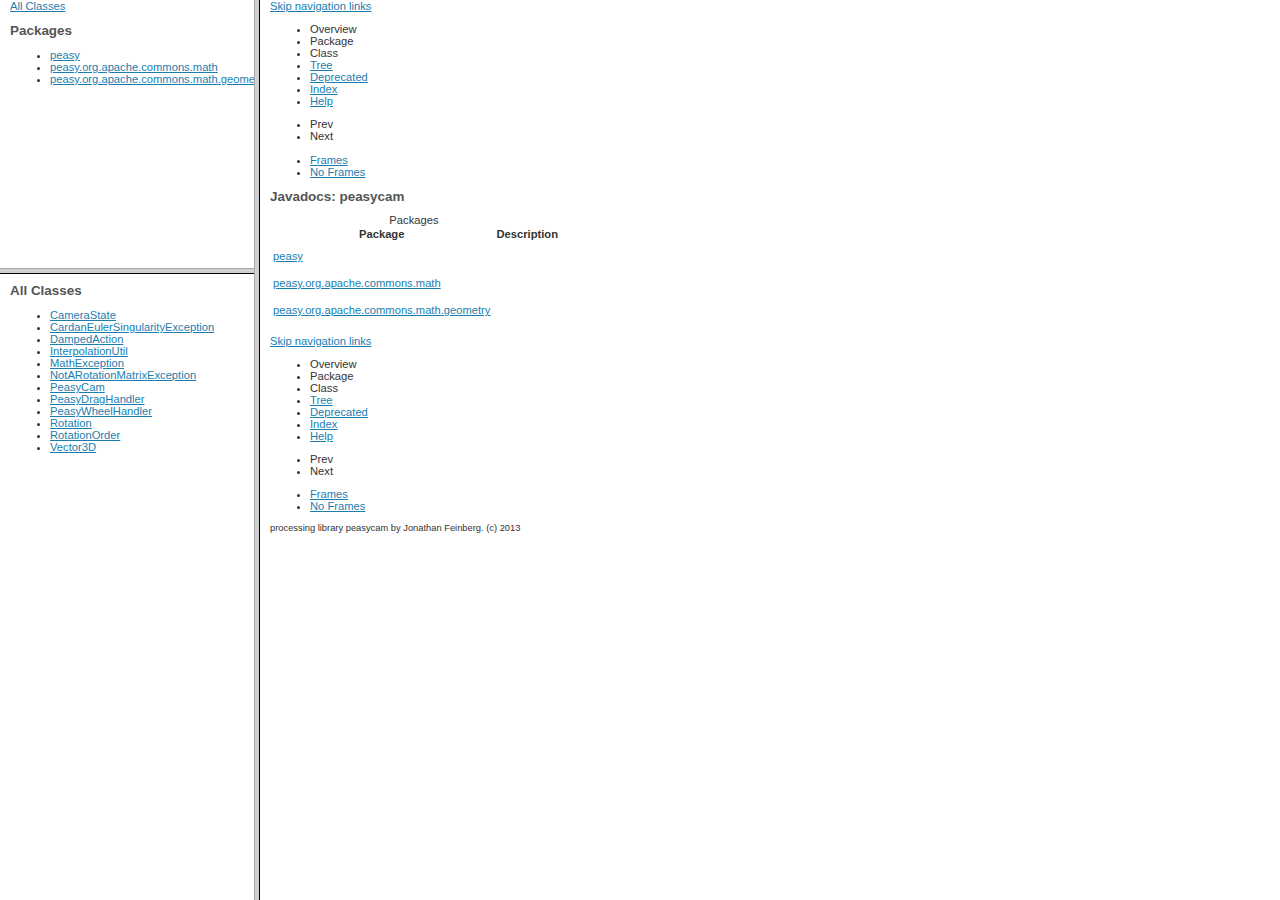
<file: Java/Processing/Projects/3D Prints/peasycam_302/peasycam/reference/index.html>
<!DOCTYPE HTML PUBLIC "-//W3C//DTD HTML 4.01 Frameset//EN" "http://www.w3.org/TR/html4/frameset.dtd">
<!-- NewPage -->
<html lang="en">
<head>
<!-- Generated by javadoc (1.8.0_162) on Sun May 13 09:52:41 EDT 2018 -->
<title>Javadocs: peasycam</title>
<script type="text/javascript">
    tmpTargetPage = "" + window.location.search;
    if (tmpTargetPage != "" && tmpTargetPage != "undefined")
        tmpTargetPage = tmpTargetPage.substring(1);
    if (tmpTargetPage.indexOf(":") != -1 || (tmpTargetPage != "" && !validURL(tmpTargetPage)))
        tmpTargetPage = "undefined";
    targetPage = tmpTargetPage;
    function validURL(url) {
        try {
            url = decodeURIComponent(url);
        }
        catch (error) {
            return false;
        }
        var pos = url.indexOf(".html");
        if (pos == -1 || pos != url.length - 5)
            return false;
        var allowNumber = false;
        var allowSep = false;
        var seenDot = false;
        for (var i = 0; i < url.length - 5; i++) {
            var ch = url.charAt(i);
            if ('a' <= ch && ch <= 'z' ||
                    'A' <= ch && ch <= 'Z' ||
                    ch == '$' ||
                    ch == '_' ||
                    ch.charCodeAt(0) > 127) {
                allowNumber = true;
                allowSep = true;
            } else if ('0' <= ch && ch <= '9'
                    || ch == '-') {
                if (!allowNumber)
                     return false;
            } else if (ch == '/' || ch == '.') {
                if (!allowSep)
                    return false;
                allowNumber = false;
                allowSep = false;
                if (ch == '.')
                     seenDot = true;
                if (ch == '/' && seenDot)
                     return false;
            } else {
                return false;
            }
        }
        return true;
    }
    function loadFrames() {
        if (targetPage != "" && targetPage != "undefined")
             top.classFrame.location = top.targetPage;
    }
</script>
</head>
<frameset cols="20%,80%" title="Documentation frame" onload="top.loadFrames()">
<frameset rows="30%,70%" title="Left frames" onload="top.loadFrames()">
<frame src="overview-frame.html" name="packageListFrame" title="All Packages">
<frame src="allclasses-frame.html" name="packageFrame" title="All classes and interfaces (except non-static nested types)">
</frameset>
<frame src="overview-summary.html" name="classFrame" title="Package, class and interface descriptions" scrolling="yes">
<noframes>
<noscript>
<div>JavaScript is disabled on your browser.</div>
</noscript>
<h2>Frame Alert</h2>
<p>This document is designed to be viewed using the frames feature. If you see this message, you are using a non-frame-capable web client. Link to <a href="overview-summary.html">Non-frame version</a>.</p>
</noframes>
</frameset>
</html>
</file>
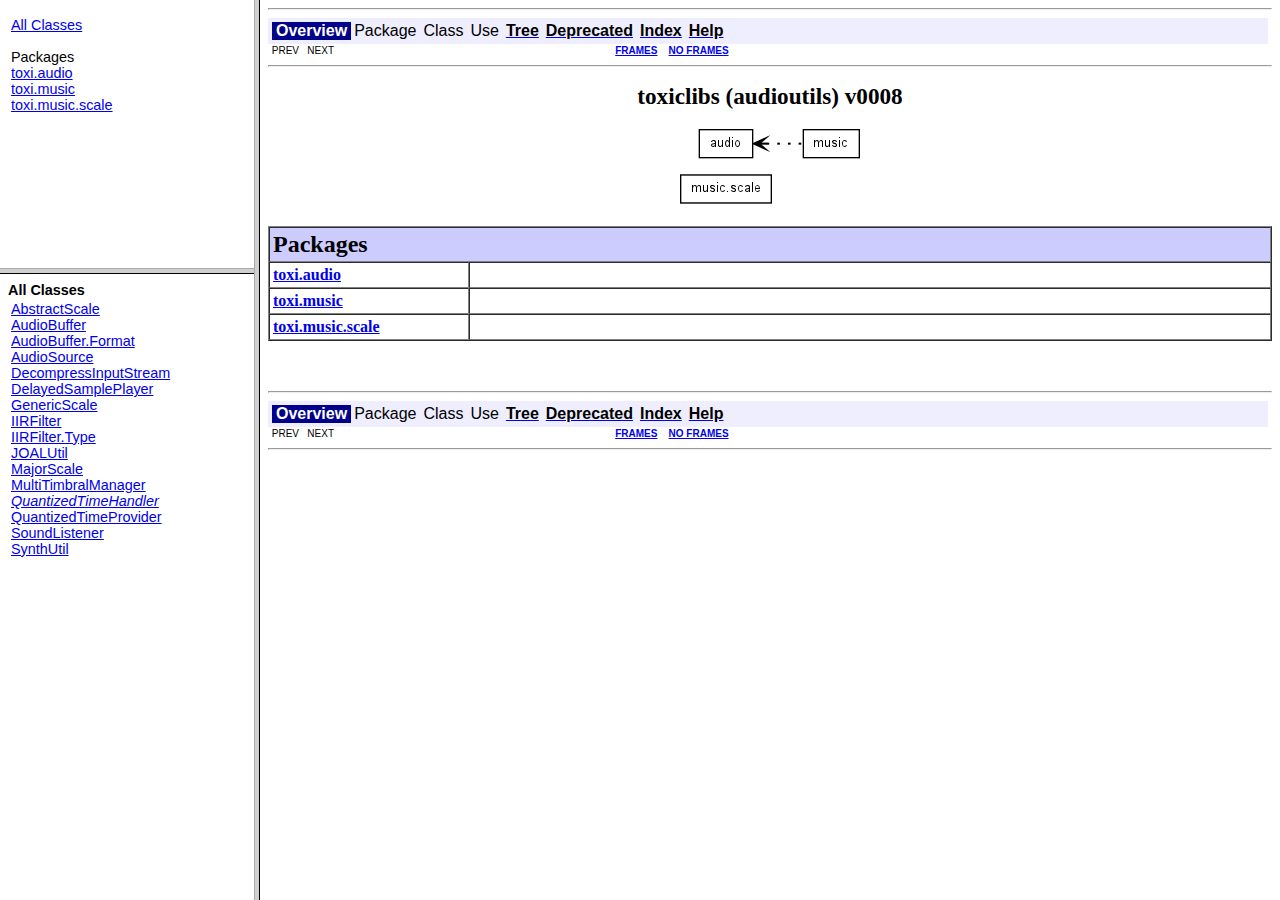
<file: Java/Processing/Projects/3D Prints/toxiclibs-0020/audioutils/docs/index.html>
<!DOCTYPE HTML PUBLIC "-//W3C//DTD HTML 4.01 Frameset//EN" "http://www.w3.org/TR/html4/frameset.dtd">
<!--NewPage-->
<HTML>
<HEAD>
<!-- Generated by javadoc on Mon Jan 03 13:10:35 GMT 2011-->
<TITLE>
Generated Documentation (Untitled)
</TITLE>
<SCRIPT type="text/javascript">
    targetPage = "" + window.location.search;
    if (targetPage != "" && targetPage != "undefined")
        targetPage = targetPage.substring(1);
    if (targetPage.indexOf(":") != -1)
        targetPage = "undefined";
    function loadFrames() {
        if (targetPage != "" && targetPage != "undefined")
             top.classFrame.location = top.targetPage;
    }
</SCRIPT>
<NOSCRIPT>
</NOSCRIPT>
</HEAD>
<FRAMESET cols="20%,80%" title="" onLoad="top.loadFrames()">
<FRAMESET rows="30%,70%" title="" onLoad="top.loadFrames()">
<FRAME src="overview-frame.html" name="packageListFrame" title="All Packages">
<FRAME src="allclasses-frame.html" name="packageFrame" title="All classes and interfaces (except non-static nested types)">
</FRAMESET>
<FRAME src="overview-summary.html" name="classFrame" title="Package, class and interface descriptions" scrolling="yes">
<NOFRAMES>
<H2>
Frame Alert</H2>

<P>
This document is designed to be viewed using the frames feature. If you see this message, you are using a non-frame-capable web client.
<BR>
Link to<A HREF="overview-summary.html">Non-frame version.</A>
</NOFRAMES>
</FRAMESET>
</HTML>
</file>
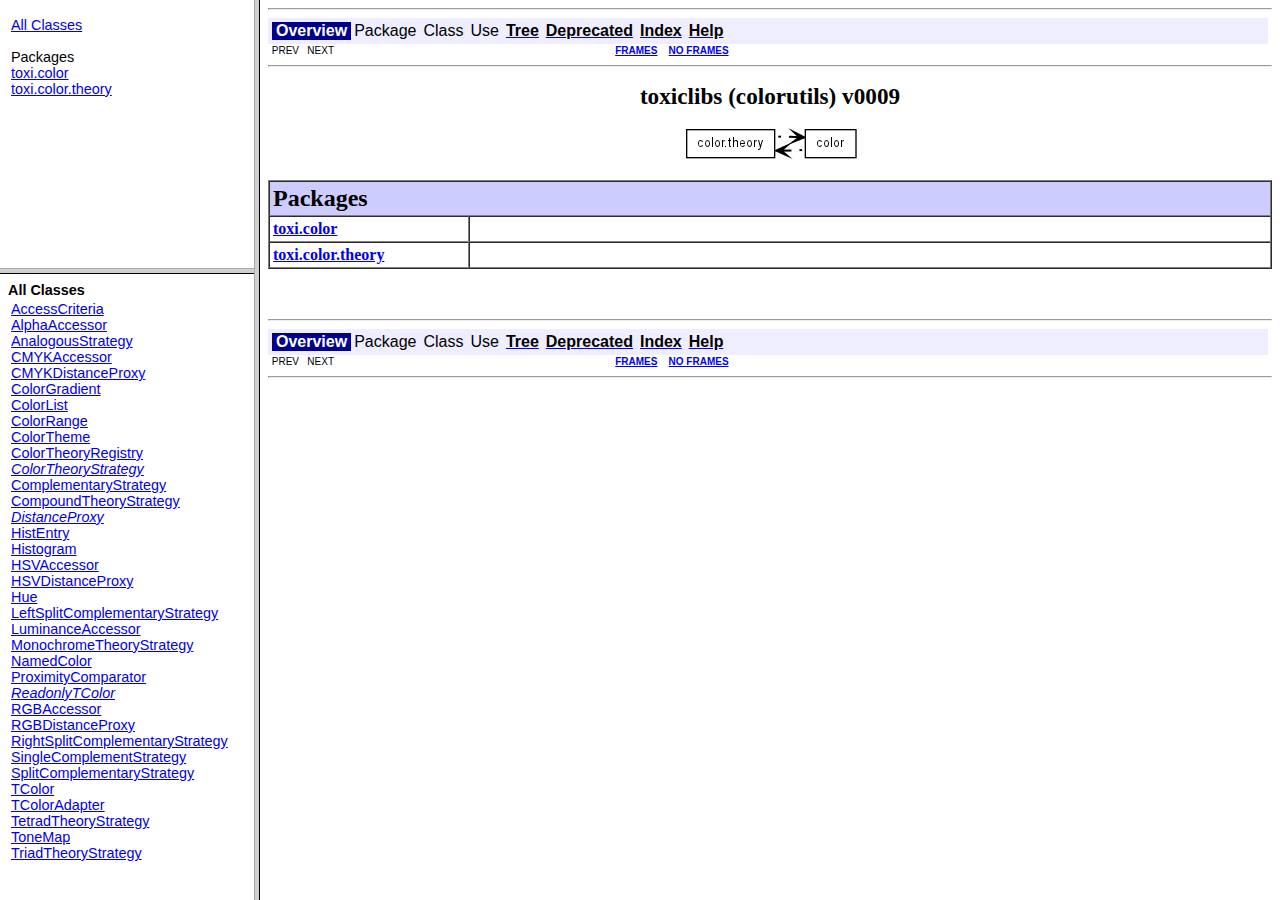
<file: Java/Processing/Projects/3D Prints/toxiclibs-0020/colorutils/docs/index.html>
<!DOCTYPE HTML PUBLIC "-//W3C//DTD HTML 4.01 Frameset//EN" "http://www.w3.org/TR/html4/frameset.dtd">
<!--NewPage-->
<HTML>
<HEAD>
<!-- Generated by javadoc on Mon Jan 03 13:10:53 GMT 2011-->
<TITLE>
Generated Documentation (Untitled)
</TITLE>
<SCRIPT type="text/javascript">
    targetPage = "" + window.location.search;
    if (targetPage != "" && targetPage != "undefined")
        targetPage = targetPage.substring(1);
    if (targetPage.indexOf(":") != -1)
        targetPage = "undefined";
    function loadFrames() {
        if (targetPage != "" && targetPage != "undefined")
             top.classFrame.location = top.targetPage;
    }
</SCRIPT>
<NOSCRIPT>
</NOSCRIPT>
</HEAD>
<FRAMESET cols="20%,80%" title="" onLoad="top.loadFrames()">
<FRAMESET rows="30%,70%" title="" onLoad="top.loadFrames()">
<FRAME src="overview-frame.html" name="packageListFrame" title="All Packages">
<FRAME src="allclasses-frame.html" name="packageFrame" title="All classes and interfaces (except non-static nested types)">
</FRAMESET>
<FRAME src="overview-summary.html" name="classFrame" title="Package, class and interface descriptions" scrolling="yes">
<NOFRAMES>
<H2>
Frame Alert</H2>

<P>
This document is designed to be viewed using the frames feature. If you see this message, you are using a non-frame-capable web client.
<BR>
Link to<A HREF="overview-summary.html">Non-frame version.</A>
</NOFRAMES>
</FRAMESET>
</HTML>
</file>
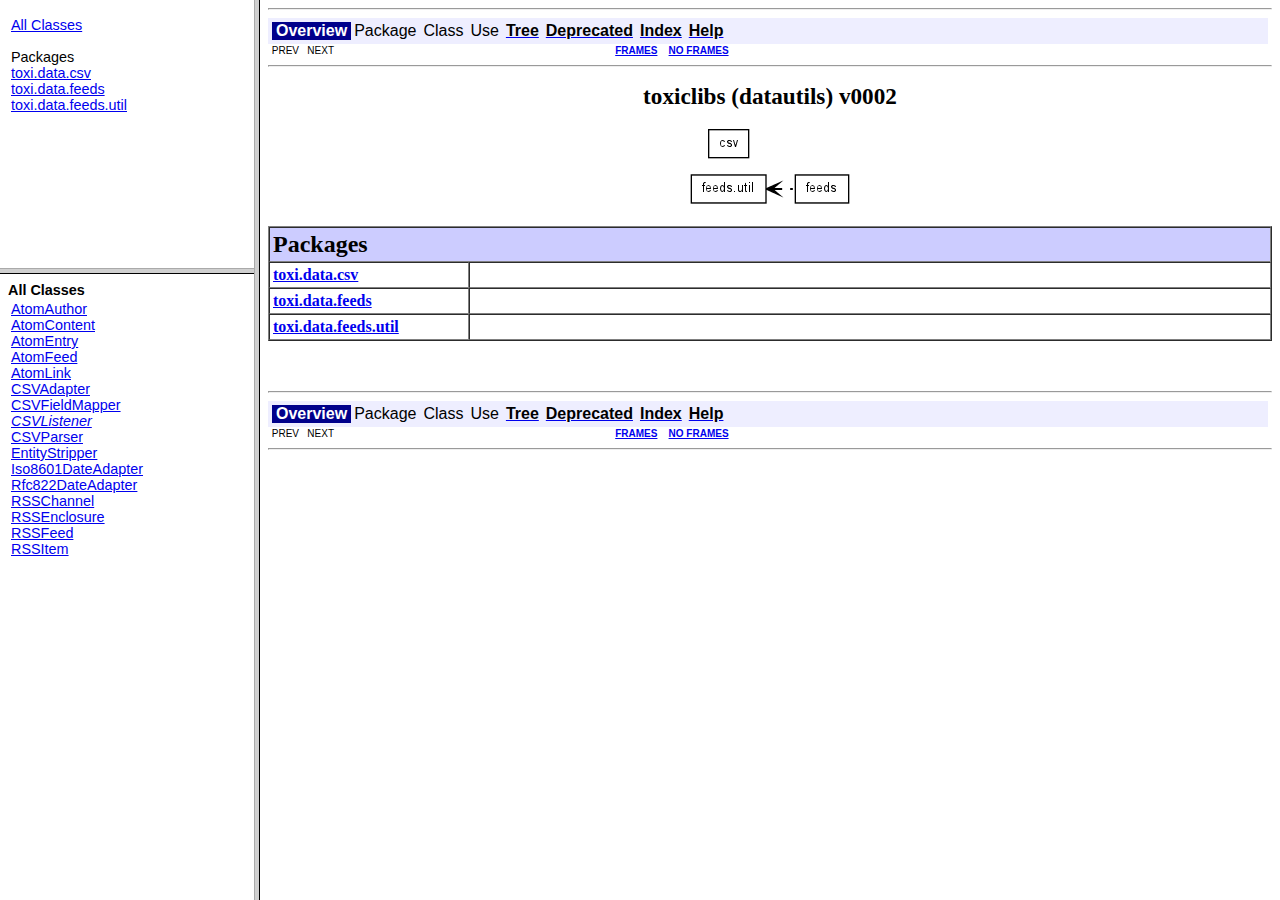
<file: Java/Processing/Projects/3D Prints/toxiclibs-0020/datautils/docs/index.html>
<!DOCTYPE HTML PUBLIC "-//W3C//DTD HTML 4.01 Frameset//EN" "http://www.w3.org/TR/html4/frameset.dtd">
<!--NewPage-->
<HTML>
<HEAD>
<!-- Generated by javadoc on Mon Jan 03 13:11:01 GMT 2011-->
<TITLE>
Generated Documentation (Untitled)
</TITLE>
<SCRIPT type="text/javascript">
    targetPage = "" + window.location.search;
    if (targetPage != "" && targetPage != "undefined")
        targetPage = targetPage.substring(1);
    if (targetPage.indexOf(":") != -1)
        targetPage = "undefined";
    function loadFrames() {
        if (targetPage != "" && targetPage != "undefined")
             top.classFrame.location = top.targetPage;
    }
</SCRIPT>
<NOSCRIPT>
</NOSCRIPT>
</HEAD>
<FRAMESET cols="20%,80%" title="" onLoad="top.loadFrames()">
<FRAMESET rows="30%,70%" title="" onLoad="top.loadFrames()">
<FRAME src="overview-frame.html" name="packageListFrame" title="All Packages">
<FRAME src="allclasses-frame.html" name="packageFrame" title="All classes and interfaces (except non-static nested types)">
</FRAMESET>
<FRAME src="overview-summary.html" name="classFrame" title="Package, class and interface descriptions" scrolling="yes">
<NOFRAMES>
<H2>
Frame Alert</H2>

<P>
This document is designed to be viewed using the frames feature. If you see this message, you are using a non-frame-capable web client.
<BR>
Link to<A HREF="overview-summary.html">Non-frame version.</A>
</NOFRAMES>
</FRAMESET>
</HTML>
</file>
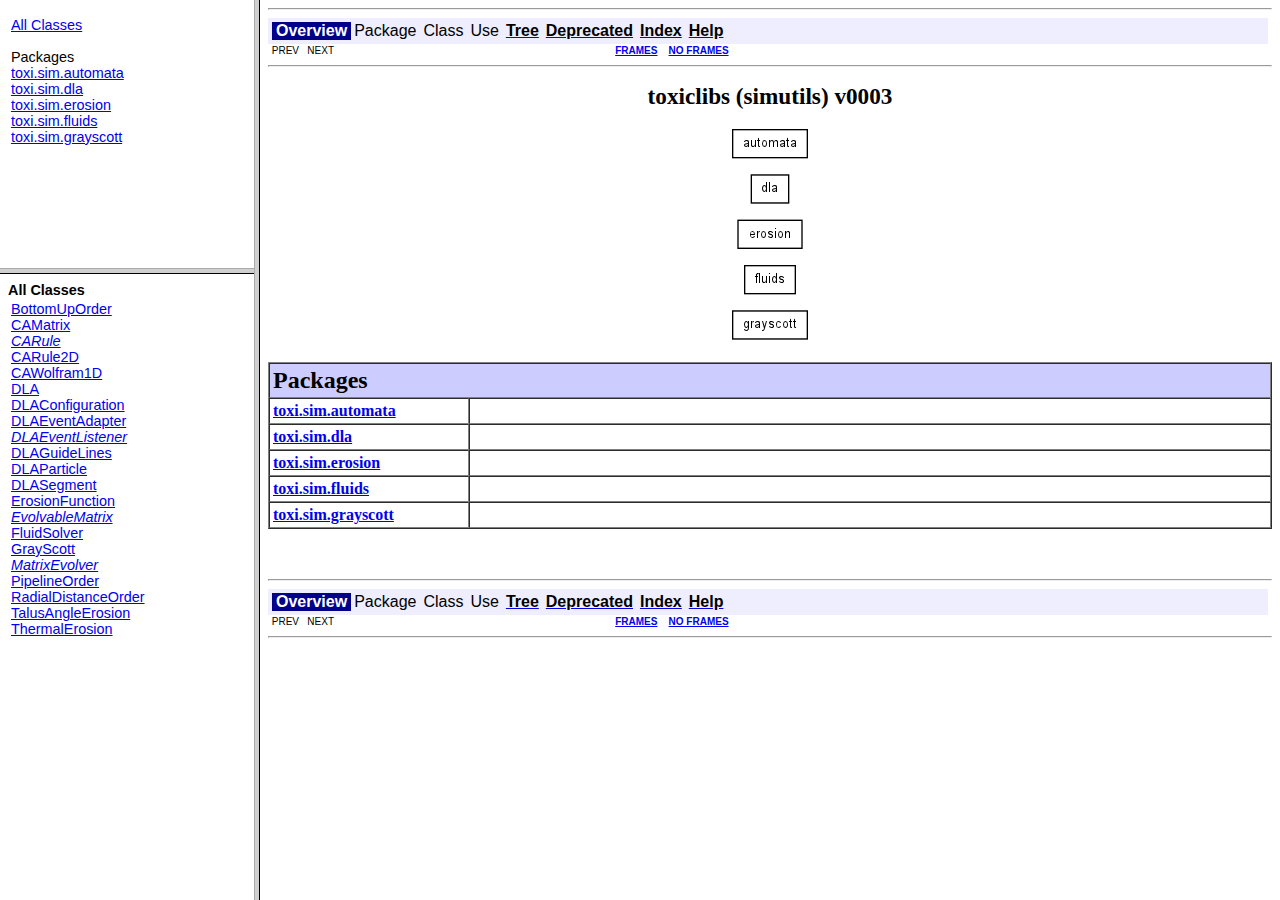
<file: Java/Processing/Projects/3D Prints/toxiclibs-0020/simutils/docs/index.html>
<!DOCTYPE HTML PUBLIC "-//W3C//DTD HTML 4.01 Frameset//EN" "http://www.w3.org/TR/html4/frameset.dtd">
<!--NewPage-->
<HTML>
<HEAD>
<!-- Generated by javadoc on Mon Jan 03 13:11:21 GMT 2011-->
<TITLE>
Generated Documentation (Untitled)
</TITLE>
<SCRIPT type="text/javascript">
    targetPage = "" + window.location.search;
    if (targetPage != "" && targetPage != "undefined")
        targetPage = targetPage.substring(1);
    if (targetPage.indexOf(":") != -1)
        targetPage = "undefined";
    function loadFrames() {
        if (targetPage != "" && targetPage != "undefined")
             top.classFrame.location = top.targetPage;
    }
</SCRIPT>
<NOSCRIPT>
</NOSCRIPT>
</HEAD>
<FRAMESET cols="20%,80%" title="" onLoad="top.loadFrames()">
<FRAMESET rows="30%,70%" title="" onLoad="top.loadFrames()">
<FRAME src="overview-frame.html" name="packageListFrame" title="All Packages">
<FRAME src="allclasses-frame.html" name="packageFrame" title="All classes and interfaces (except non-static nested types)">
</FRAMESET>
<FRAME src="overview-summary.html" name="classFrame" title="Package, class and interface descriptions" scrolling="yes">
<NOFRAMES>
<H2>
Frame Alert</H2>

<P>
This document is designed to be viewed using the frames feature. If you see this message, you are using a non-frame-capable web client.
<BR>
Link to<A HREF="overview-summary.html">Non-frame version.</A>
</NOFRAMES>
</FRAMESET>
</HTML>
</file>
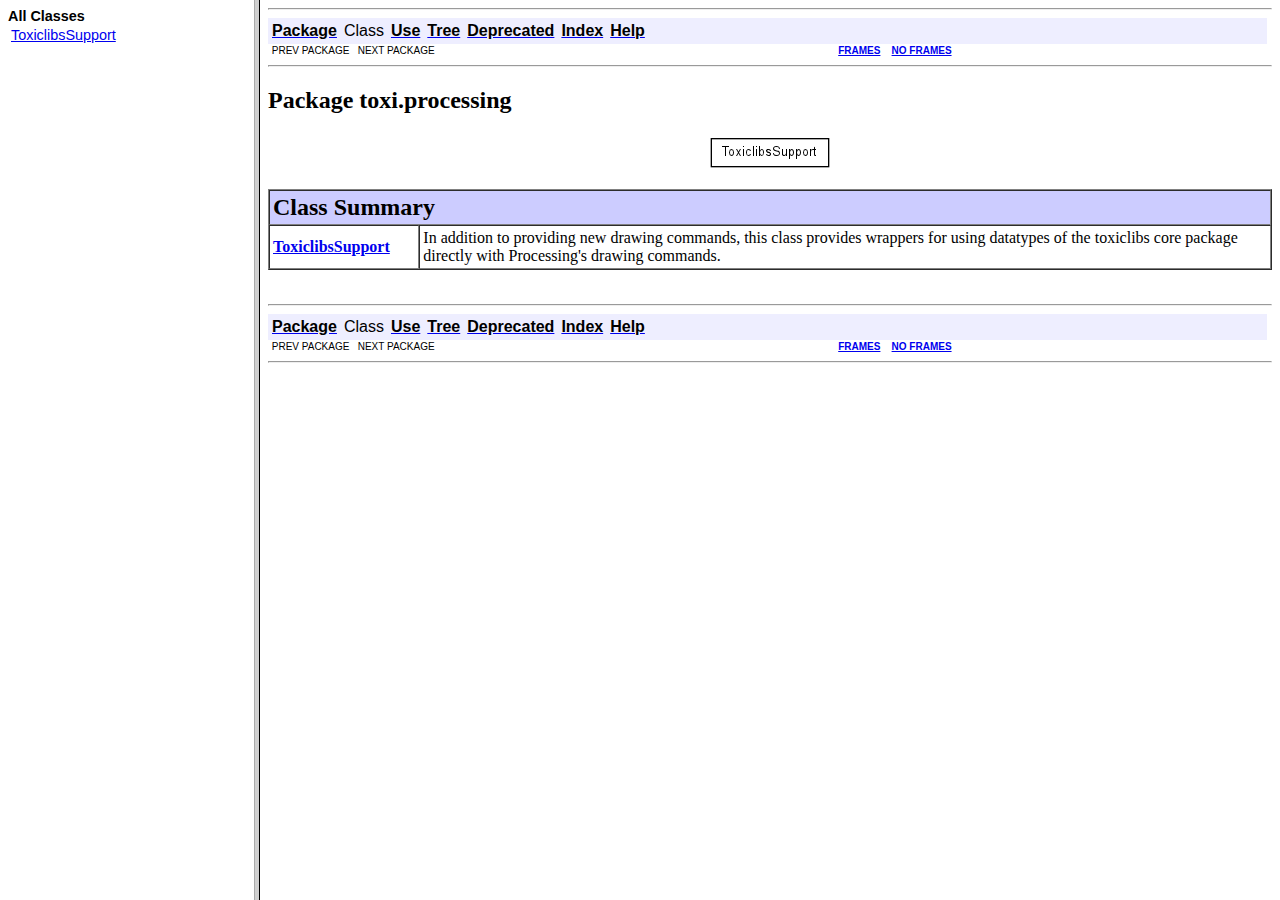
<file: Java/Processing/Projects/3D Prints/toxiclibs-0020/toxiclibs_p5/docs/index.html>
<!DOCTYPE HTML PUBLIC "-//W3C//DTD HTML 4.01 Frameset//EN" "http://www.w3.org/TR/html4/frameset.dtd">
<!--NewPage-->
<HTML>
<HEAD>
<!-- Generated by javadoc on Mon Jan 03 13:11:06 GMT 2011-->
<TITLE>
Generated Documentation (Untitled)
</TITLE>
<SCRIPT type="text/javascript">
    targetPage = "" + window.location.search;
    if (targetPage != "" && targetPage != "undefined")
        targetPage = targetPage.substring(1);
    if (targetPage.indexOf(":") != -1)
        targetPage = "undefined";
    function loadFrames() {
        if (targetPage != "" && targetPage != "undefined")
             top.classFrame.location = top.targetPage;
    }
</SCRIPT>
<NOSCRIPT>
</NOSCRIPT>
</HEAD>
<FRAMESET cols="20%,80%" title="" onLoad="top.loadFrames()">
<FRAME src="allclasses-frame.html" name="packageFrame" title="All classes and interfaces (except non-static nested types)">
<FRAME src="toxi/processing/package-summary.html" name="classFrame" title="Package, class and interface descriptions" scrolling="yes">
<NOFRAMES>
<H2>
Frame Alert</H2>

<P>
This document is designed to be viewed using the frames feature. If you see this message, you are using a non-frame-capable web client.
<BR>
Link to<A HREF="toxi/processing/package-summary.html">Non-frame version.</A>
</NOFRAMES>
</FRAMESET>
</HTML>
</file>
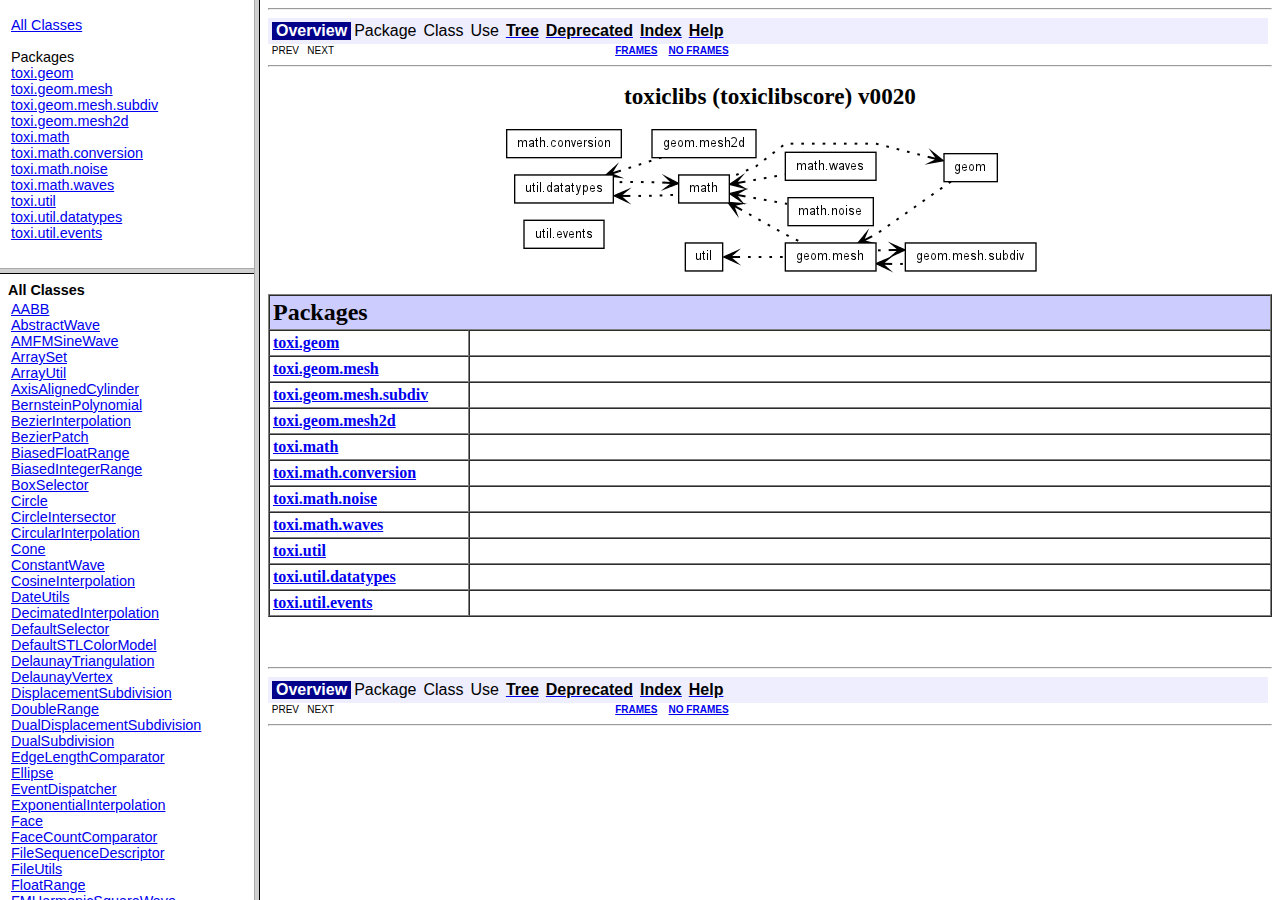
<file: Java/Processing/Projects/3D Prints/toxiclibs-0020/toxiclibscore/docs/index.html>
<!DOCTYPE HTML PUBLIC "-//W3C//DTD HTML 4.01 Frameset//EN" "http://www.w3.org/TR/html4/frameset.dtd">
<!--NewPage-->
<HTML>
<HEAD>
<!-- Generated by javadoc on Mon Jan 03 13:10:13 GMT 2011-->
<TITLE>
Generated Documentation (Untitled)
</TITLE>
<SCRIPT type="text/javascript">
    targetPage = "" + window.location.search;
    if (targetPage != "" && targetPage != "undefined")
        targetPage = targetPage.substring(1);
    if (targetPage.indexOf(":") != -1)
        targetPage = "undefined";
    function loadFrames() {
        if (targetPage != "" && targetPage != "undefined")
             top.classFrame.location = top.targetPage;
    }
</SCRIPT>
<NOSCRIPT>
</NOSCRIPT>
</HEAD>
<FRAMESET cols="20%,80%" title="" onLoad="top.loadFrames()">
<FRAMESET rows="30%,70%" title="" onLoad="top.loadFrames()">
<FRAME src="overview-frame.html" name="packageListFrame" title="All Packages">
<FRAME src="allclasses-frame.html" name="packageFrame" title="All classes and interfaces (except non-static nested types)">
</FRAMESET>
<FRAME src="overview-summary.html" name="classFrame" title="Package, class and interface descriptions" scrolling="yes">
<NOFRAMES>
<H2>
Frame Alert</H2>

<P>
This document is designed to be viewed using the frames feature. If you see this message, you are using a non-frame-capable web client.
<BR>
Link to<A HREF="overview-summary.html">Non-frame version.</A>
</NOFRAMES>
</FRAMESET>
</HTML>
</file>
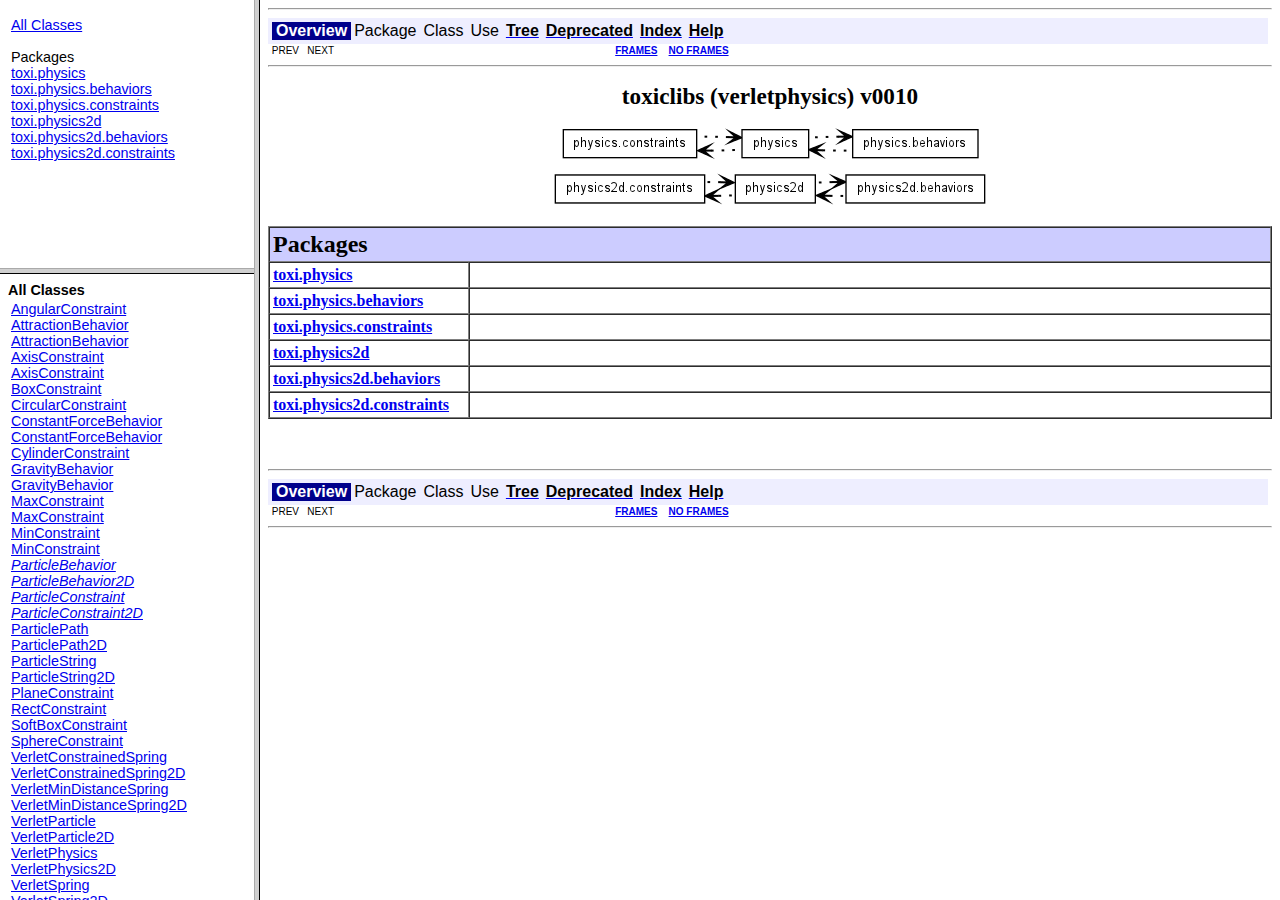
<file: Java/Processing/Projects/3D Prints/toxiclibs-0020/verletphysics/docs/index.html>
<!DOCTYPE HTML PUBLIC "-//W3C//DTD HTML 4.01 Frameset//EN" "http://www.w3.org/TR/html4/frameset.dtd">
<!--NewPage-->
<HTML>
<HEAD>
<!-- Generated by javadoc on Mon Jan 03 13:11:12 GMT 2011-->
<TITLE>
Generated Documentation (Untitled)
</TITLE>
<SCRIPT type="text/javascript">
    targetPage = "" + window.location.search;
    if (targetPage != "" && targetPage != "undefined")
        targetPage = targetPage.substring(1);
    if (targetPage.indexOf(":") != -1)
        targetPage = "undefined";
    function loadFrames() {
        if (targetPage != "" && targetPage != "undefined")
             top.classFrame.location = top.targetPage;
    }
</SCRIPT>
<NOSCRIPT>
</NOSCRIPT>
</HEAD>
<FRAMESET cols="20%,80%" title="" onLoad="top.loadFrames()">
<FRAMESET rows="30%,70%" title="" onLoad="top.loadFrames()">
<FRAME src="overview-frame.html" name="packageListFrame" title="All Packages">
<FRAME src="allclasses-frame.html" name="packageFrame" title="All classes and interfaces (except non-static nested types)">
</FRAMESET>
<FRAME src="overview-summary.html" name="classFrame" title="Package, class and interface descriptions" scrolling="yes">
<NOFRAMES>
<H2>
Frame Alert</H2>

<P>
This document is designed to be viewed using the frames feature. If you see this message, you are using a non-frame-capable web client.
<BR>
Link to<A HREF="overview-summary.html">Non-frame version.</A>
</NOFRAMES>
</FRAMESET>
</HTML>
</file>
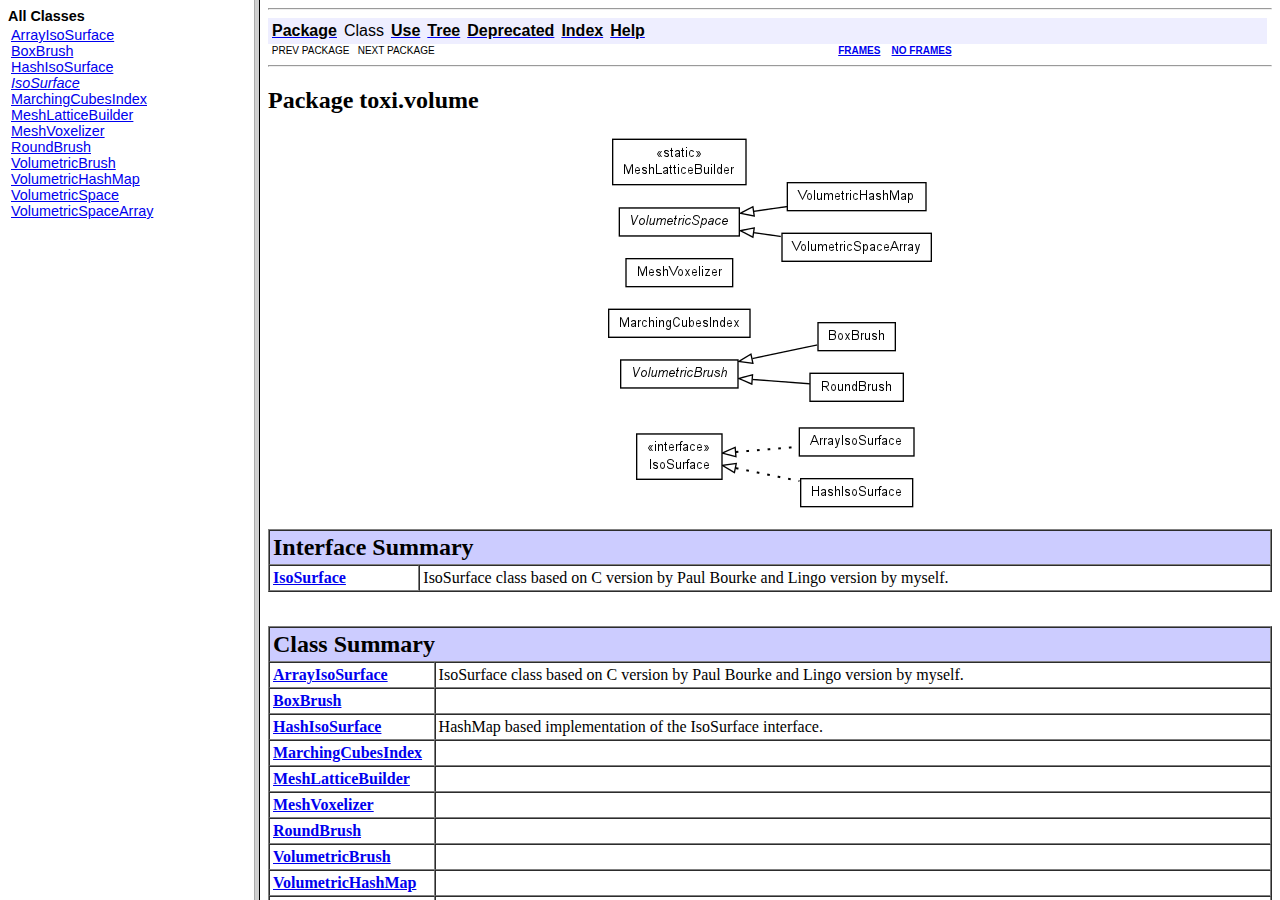
<file: Java/Processing/Projects/3D Prints/toxiclibs-0020/volumeutils/docs/index.html>
<!DOCTYPE HTML PUBLIC "-//W3C//DTD HTML 4.01 Frameset//EN" "http://www.w3.org/TR/html4/frameset.dtd">
<!--NewPage-->
<HTML>
<HEAD>
<!-- Generated by javadoc on Mon Jan 03 13:11:27 GMT 2011-->
<TITLE>
Generated Documentation (Untitled)
</TITLE>
<SCRIPT type="text/javascript">
    targetPage = "" + window.location.search;
    if (targetPage != "" && targetPage != "undefined")
        targetPage = targetPage.substring(1);
    if (targetPage.indexOf(":") != -1)
        targetPage = "undefined";
    function loadFrames() {
        if (targetPage != "" && targetPage != "undefined")
             top.classFrame.location = top.targetPage;
    }
</SCRIPT>
<NOSCRIPT>
</NOSCRIPT>
</HEAD>
<FRAMESET cols="20%,80%" title="" onLoad="top.loadFrames()">
<FRAME src="allclasses-frame.html" name="packageFrame" title="All classes and interfaces (except non-static nested types)">
<FRAME src="toxi/volume/package-summary.html" name="classFrame" title="Package, class and interface descriptions" scrolling="yes">
<NOFRAMES>
<H2>
Frame Alert</H2>

<P>
This document is designed to be viewed using the frames feature. If you see this message, you are using a non-frame-capable web client.
<BR>
Link to<A HREF="toxi/volume/package-summary.html">Non-frame version.</A>
</NOFRAMES>
</FRAMESET>
</HTML>
</file>
